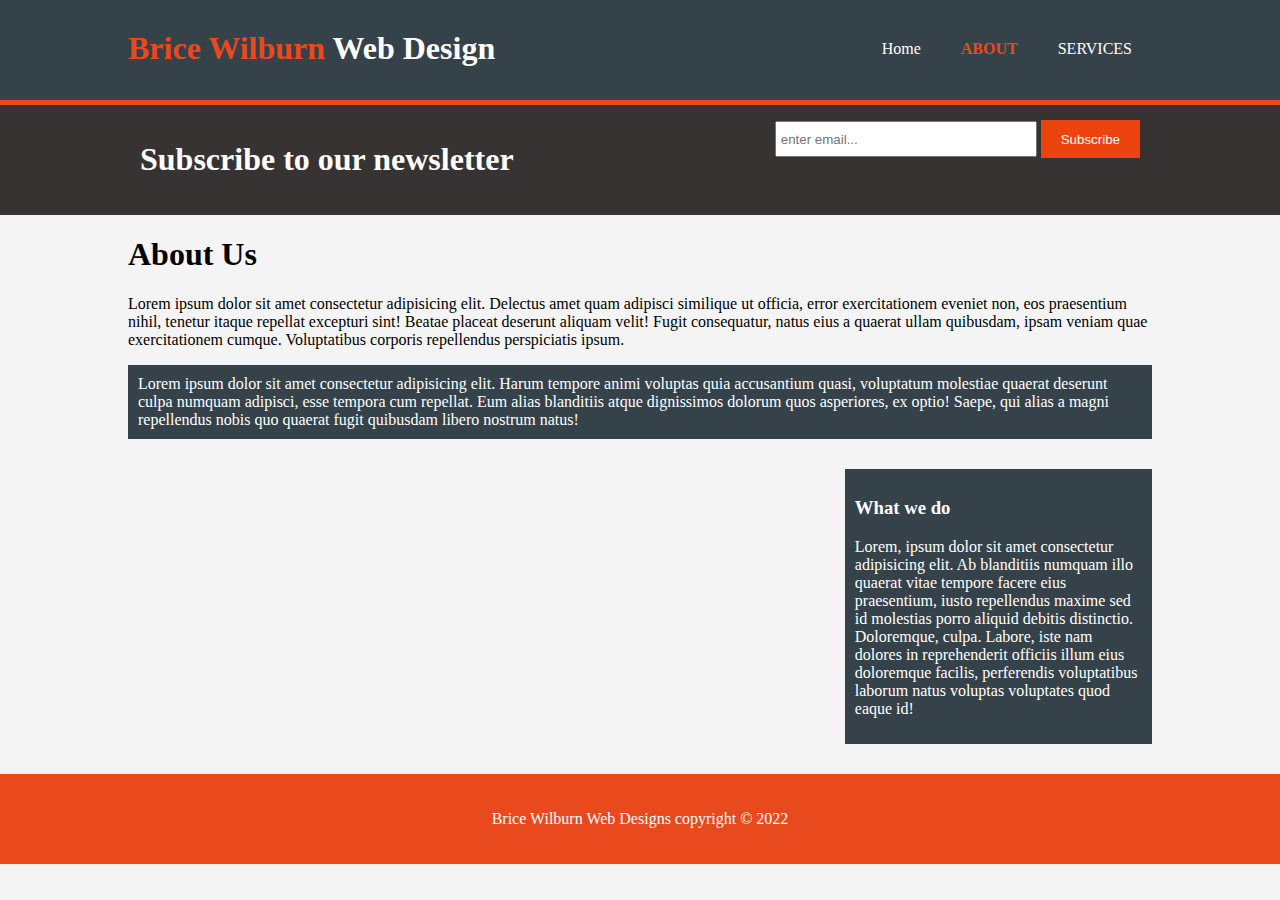
<file: about.html>
<!DOCTYPE html>
<html lang="en">
<head>
    <meta charset="UTF-8">
    <meta http-equiv="X-UA-Compatible" content="IE=edge">
    <meta name="viewport" content="width=device-width, initial-scale=1.0">
    <link rel="stylesheet" href="style.css">
    <title>Brice Wilburn Web Design | About</title>
</head>
<body>
    <header>
        <div class="container">
            <div id="branding">
                <h1><span class="highlight">Brice Wilburn</span> Web Design</h1>
            </div>
            <nav>
                <ul>
                    <li><a href="index.html"></a>Home</li>
                    <li class="current"><a href="about.html">About</a></li>
                    <li><a href="services.html">Services</a></li>
                </ul>
            </nav>
        </div>
    </header>
    <section id="newsletter">
        <div class="container">
            <h1>Subscribe to our newsletter</h1>
            <form>
                <input type="email" placeholder="enter email...">
                <button type="submit" class="button_1">Subscribe</button>
            </form>
        </div>
    </section>
    <section id="main">
        <div class="container">
            <article id="main-col">
                <h1 class="page-title">About Us</h1>
                <p>Lorem ipsum dolor sit amet consectetur adipisicing elit. Delectus amet quam adipisci similique ut officia, error exercitationem eveniet non, eos praesentium nihil, tenetur itaque repellat excepturi sint! Beatae placeat deserunt aliquam velit! Fugit consequatur, natus eius a quaerat ullam quibusdam, ipsam veniam quae exercitationem cumque. Voluptatibus corporis repellendus perspiciatis ipsum.</p>
                <p class="dark">Lorem ipsum dolor sit amet consectetur adipisicing elit. Harum tempore animi voluptas quia accusantium quasi, voluptatum molestiae quaerat deserunt culpa numquam adipisci, esse tempora cum repellat. Eum alias blanditiis atque dignissimos dolorum quos asperiores, ex optio! Saepe, qui alias a magni repellendus nobis quo quaerat fugit quibusdam libero nostrum natus!</p>
            </article>
            <aside id="sidebar">
                <div class="dark">
                    <h3>What we do</h3>
                    <p>Lorem, ipsum dolor sit amet consectetur adipisicing elit. Ab blanditiis numquam illo quaerat vitae tempore facere eius praesentium, iusto repellendus maxime sed id molestias porro aliquid debitis distinctio. Doloremque, culpa. Labore, iste nam dolores in reprehenderit officiis illum eius doloremque facilis, perferendis voluptatibus laborum natus voluptas voluptates quod eaque id!</p>
                </div>
            </aside>
        </div>
    </section>
    <footer>
        <p>Brice Wilburn Web Designs copyright &copy; 2022</p>
    </footer>
</body>
</html>
</file>
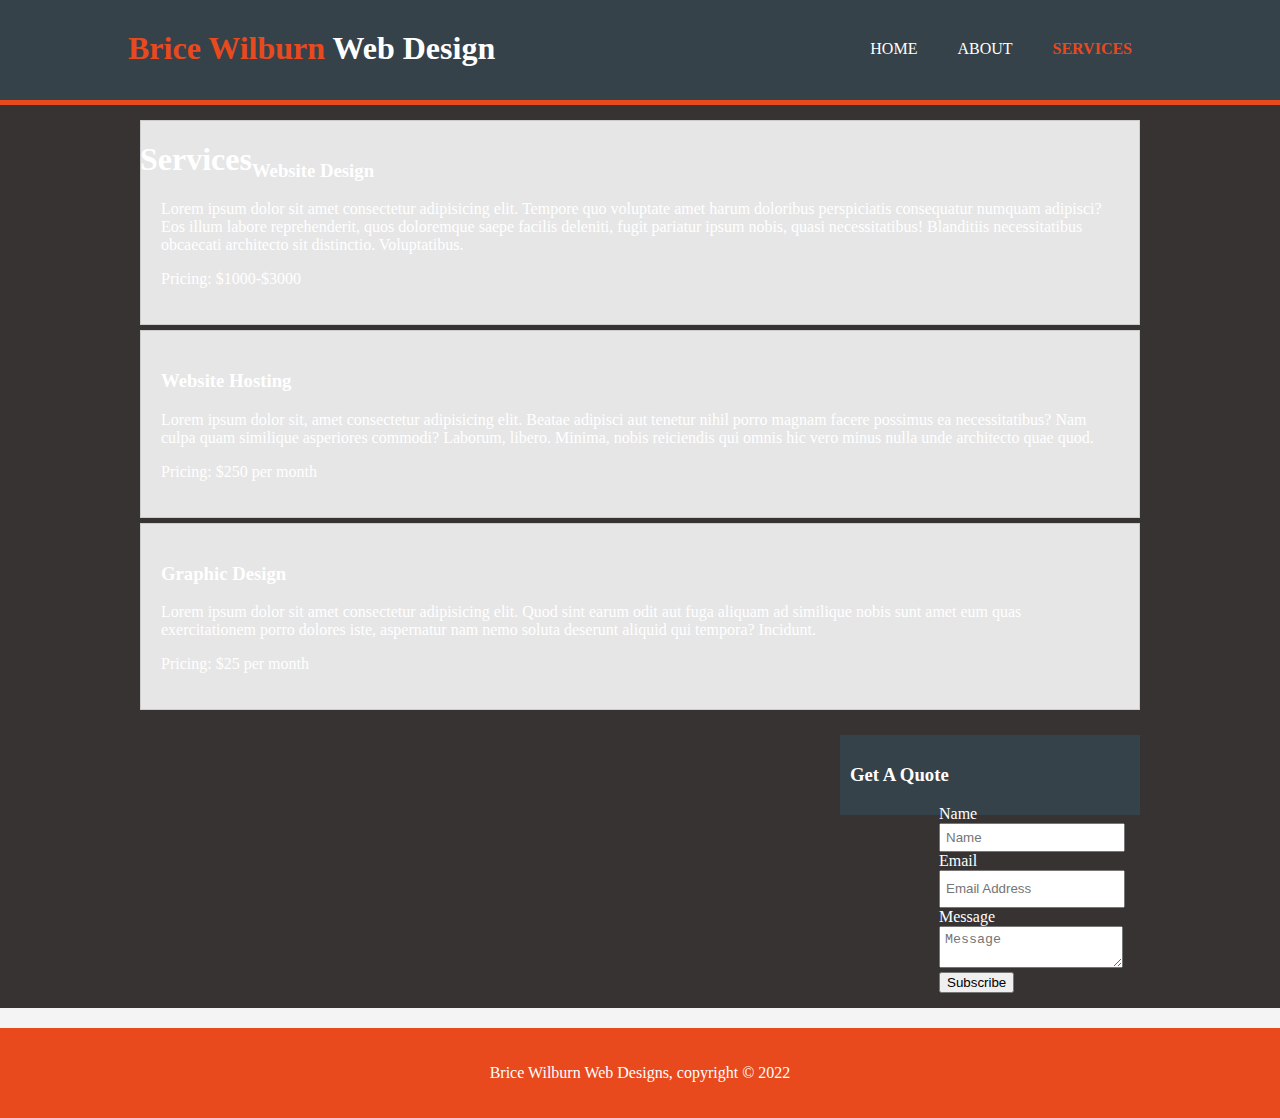
<file: services.html>
<!DOCTYPE html>
<html lang="en">
<head>
    <meta charset="UTF-8">
    <meta http-equiv="X-UA-Compatible" content="IE=edge">
    <meta name="viewport" content="width=device-width, initial-scale=1.0">
    <title>Brice Wilburn Web Design | Services</title>
    <link rel="stylesheet" href="style.css">
</head>
<body>
    <header>
        <div class="container">
            <div id="branding">
                <h1><span class="highlight">Brice Wilburn</span> Web Design</h1>
            </div>
            <nav>
                <ul>
                    <li><a href="index.html">Home</a></li>
                    <li><a href="about.html">About</a></li>
                    <li class="current"><a href="services.html">Services</a></li>
                </ul>
            </nav>
        </div>
    </header>
    <section id="newsletter">
        <div class="container">
            <article id="main-col">
                <h1 class="page-title"> Services</h1>
                <ul id="services">
                    <li>
                        <h3>Website Design</h3>
                        <p>Lorem ipsum dolor sit amet consectetur adipisicing elit. Tempore quo voluptate amet harum doloribus perspiciatis consequatur numquam adipisci? Eos illum labore reprehenderit, quos doloremque saepe facilis deleniti, fugit pariatur ipsum nobis, quasi necessitatibus! Blanditiis necessitatibus obcaecati architecto sit distinctio. Voluptatibus.</p>
                        <p>Pricing: $1000-$3000</p>
                    </li>
                    <li>
                        <h3>Website Hosting</h3>
                        <p>Lorem ipsum dolor sit, amet consectetur adipisicing elit. Beatae adipisci aut tenetur nihil porro magnam facere possimus ea necessitatibus? Nam culpa quam similique asperiores commodi? Laborum, libero. Minima, nobis reiciendis qui omnis hic vero minus nulla unde architecto quae quod.</p>
                        <p>Pricing: $250 per month</p>
                    </li>
                    <li>
                        <h3>Graphic Design</h3>
                        <p>Lorem ipsum dolor sit amet consectetur adipisicing elit. Quod sint earum odit aut fuga aliquam ad similique nobis sunt amet eum quas exercitationem porro dolores iste, aspernatur nam nemo soluta deserunt aliquid qui tempora? Incidunt.</p>
                        <p>Pricing: $25 per month</p>
                    </li>
                </ul>
            </article>
            <aside id="sidebar">
                <div class="dark">
                    <h3>Get A Quote</h3>
                    <form class="quote">
                        <div>
                            <label>Name</label><br>
                            <input type="text" placeholder="Name">
                        </div>
                        <div>
                            <label>Email</label><br>
                            <input type="email" placeholder="Email Address">
                        </div>
                        <div>
                            <label>Message</label><br>
                            <textarea placeholder="Message"></textarea>
                        </div>
                        <button lass="button_1">Subscribe</button>
                    </form>
                </div>
            </aside>
        </div>
    </section>
    <footer>
        <p>
            Brice Wilburn Web Designs, copyright &copy; 2022
        </p>
    </footer>
</body>
</html>
</file>
<file: style.css>
body {
    font: 15px/1.5, sans-serif;
    padding: 0;
    margin: 0;
    background-color: #f4f4f4;
}
/*Global*/

.container {
    width: 80%;
    margin: auto;
    overflow: hidden;
}

ul {
    margin: 0;
    padding: 0;
}

.button_1 {
    height: 38px;
    background: #ed430f;
    border: 0;
    padding-left: 20px;
    padding-right: 20px;
    color: #ffffff;
}

.dark {
    padding: 10px 10px 10px 10px;
    background: #35424a;
    color: #ffffff;
    margin-top: 10px;
    margin-bottom: 10px;
}

/*Header*/

header {
    background: #35424a;
    color: #ffffff;
    padding-top: 30px;
    min-height: 70px;
    border-bottom: #e8491d 5px solid;
}

header a {
    color: #ffffff;
    text-decoration: none;
    text-transform: uppercase;
    font-size: 16px;
}

header li{
    float: left;
    display: inline;
    padding: 0 20px 0 20px;
}

header #branding {
    float: left;
}

header #branding h1{
    margin: 0;
}

header nav {
    float: right;
    margin-top: 10px;
}

header .highlight, header .current a {
    color: #e8491d;
    font-weight: bold;
}

header a:hover {
    color: #cccccc;
    font-weight: bold;
}
/*showcase*/

#showcase {
    min-height: 350px;
    background: url('../img/showcase.jpeg') no-repeat 0 -400px;
    text-align: center;
    color: #ffffff;
}

#showcase{
    font-size: 45px;
}

/*Newsletter*/

#newsletter {
    padding: 15px;
    color: #ffffff;
    background: #383333;
}

#newsletter h1 {
    float: left;
}

#newsletter form {
    float: right;
}

#newsletter input[type ="email"]{
    padding: 4px;
    height: 24px;
    width: 250px;
}

/*Boxes*/

#boxes {
    margin-top: 20px;
}

#boxes .box img {
    width: 80px;
}

/*Sidebar*/

aside#sidebar {
    float: right;
    width: 30%;
    margin-top: 10px;
}

aside#sidebar .quote input, aside#sidebar .quote textarea {
    width: 90%;
    padding: 5px;
}

/*service*/

ul#services li{
    list-style: none;
    padding: 20px;
    border: #cccccc solid 1px;
    margin-bottom: 5px;
    background: #e6e6e6;
}

footer {
    padding: 20px;
    margin-top: 20px;
    color: #ffffff;
    background-color: #e8491d;
    text-align: center;
}

/*Medica Queries*/

@media(max-width: 768px){
header #branding,
header nav
header nav li
#newsletter h1
#newsletter form
#boxes .box
article#main-col,
aside#sidebar
    {
        float: none;
        text-align: center;
        width: 100%;
    }
header{
    padding-bottom: 20px;
}
#showcase h1{
    margin-top: 40px;
}
#newsletter button, .quote button{
    display: block;
    width: 100%;
}
#newsletter form input[type="email"], .quote input, .quote textarea{
    width: 100%;
    margin-bottom: 5px;
}
}
</file>
